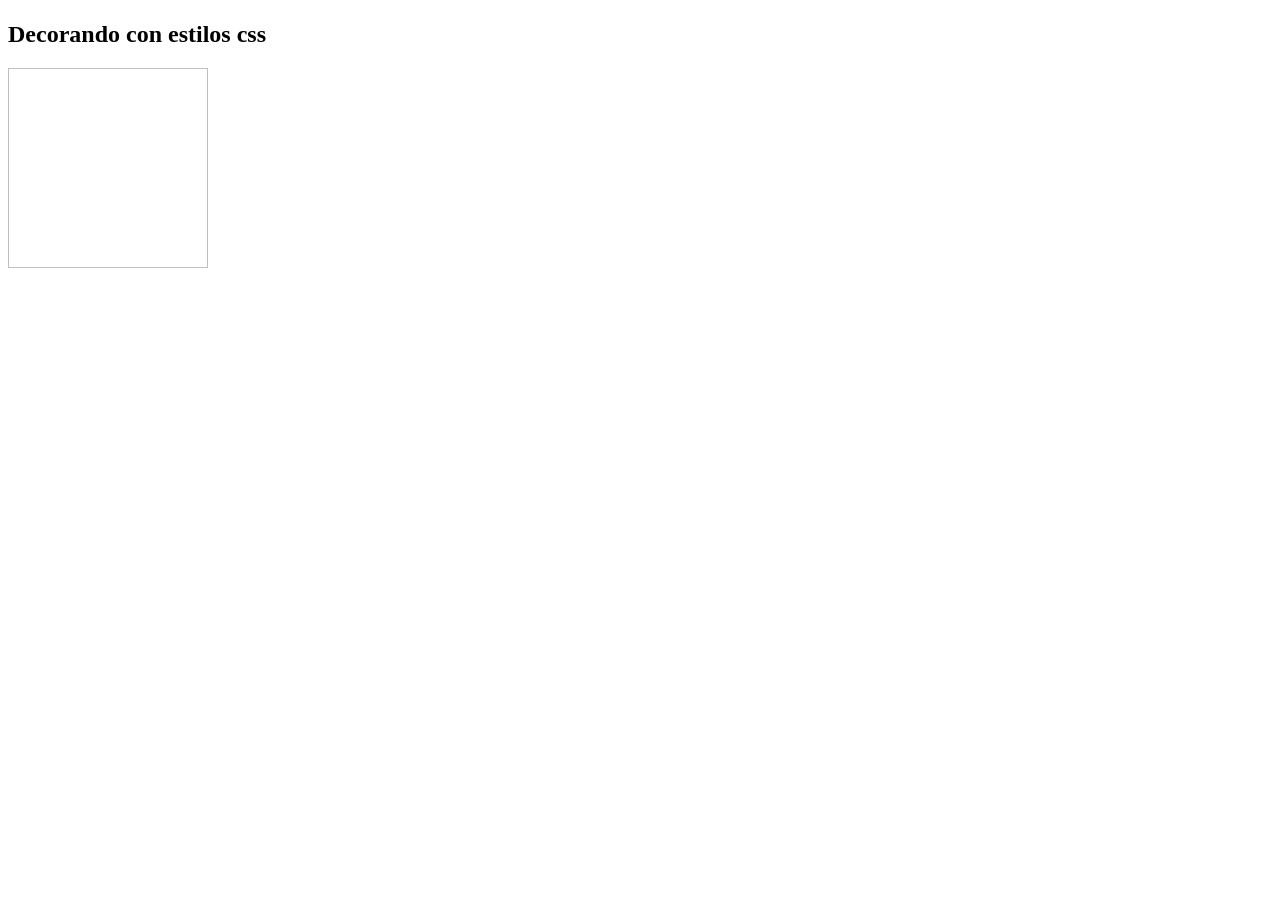
<file: src/main/resources/templates/index.html>
<!doctype html>
<html lang="es" xmlns:th="http://www.thymeleaf.org">
<head>
    <meta charset="UTF-8" />
    <meta name="viewport" content="width=device-width, initial-scale=1">
    <title th:text="${titulo}"></title>
    <link rel="stylesheet" type="text/css" th:href="@{/css/style.css}"></link>

</head>
<body>
<h1 class="color-rojo" th:text="${titulo}"></h1>
<h2 class="color-azul">Decorando con estilos css</h2>
<img th:src="@{/images/spring-boot-logo.png}" height="200" width="200"></img>
</body>
</html>
</file>
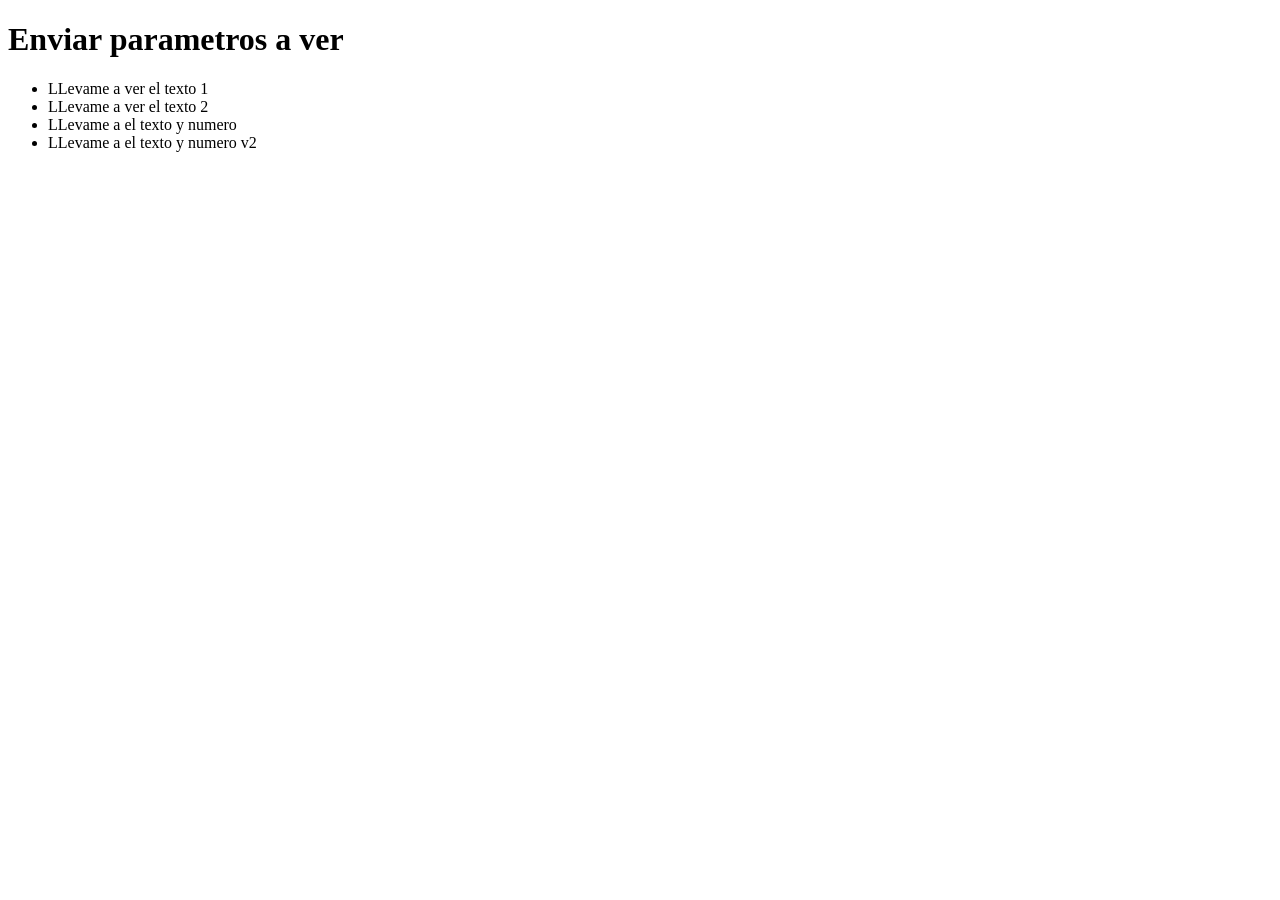
<file: src/main/resources/templates/params/index.html>
<!DOCTYPE html>
<html lang="es" xmlns:th="http://www.thymeleaf.org">
<head>
    <meta charset="UTF-8">
    <title>Enviar parametros a ver</title>
</head>
<body>
      <h1>Enviar parametros a ver</h1>
      <ul>
        <li>
          <a th:href="@{/params/string(texto='Hola')}">LLevame a ver el texto 1</a>
        </li>
        <li>
          <a th:href="@{/params/string(texto='Hola de otra manera')}">LLevame a ver el texto 2</a>
        </li>
          <li>
              <a th:href="@{/params/mix-params(texto='Hola',numero = '10')}">LLevame a el texto y numero</a>
          </li>
          <li>
              <a th:href="@{/params/mix-params-request(texto='Hola desde atra parte un poco mas larga pero interesante',numero = '15')}">LLevame a el texto y numero v2</a>
          </li>
      </ul>
</body>
</html>
</file>
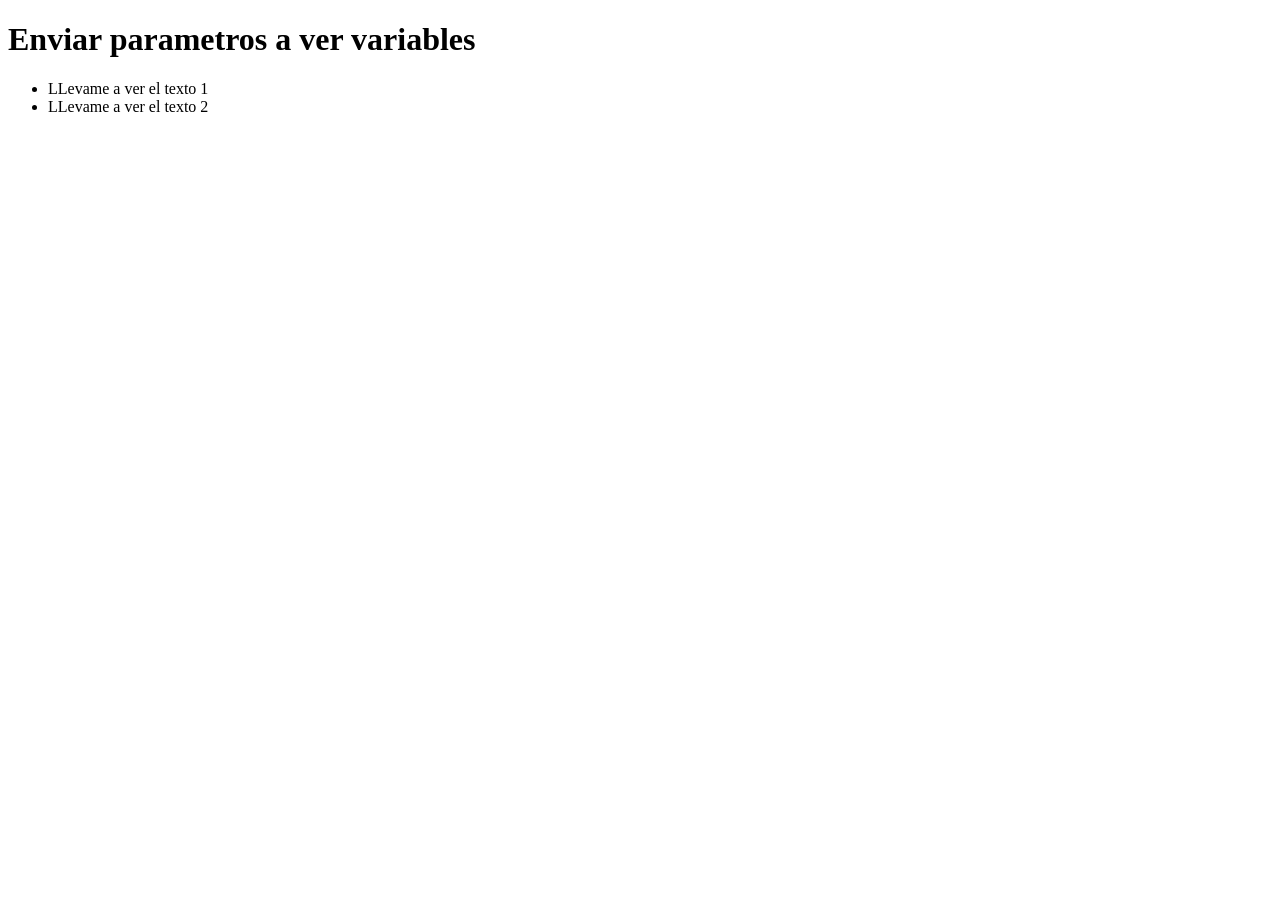
<file: src/main/resources/templates/Variables/index.html>
<!DOCTYPE html>
<html lang="es" xmlns:th="http://www.thymeleaf.org">
<head>
  <meta charset="UTF-8">
  <title th:text="${titulo}"></title>
</head>
<body>
<h1>Enviar parametros a ver variables</h1>
<ul>
  <li>
    <a th:href="@{/variables/String/} + 'Miguel'">LLevame a ver el texto 1</a>
  </li>
  <li>
    <a th:href="@{/variables/String/} + ${nombre} + '/'+ '15'">LLevame a ver el texto 2</a>
  </li>
</ul>
</body>
</html>
</file>
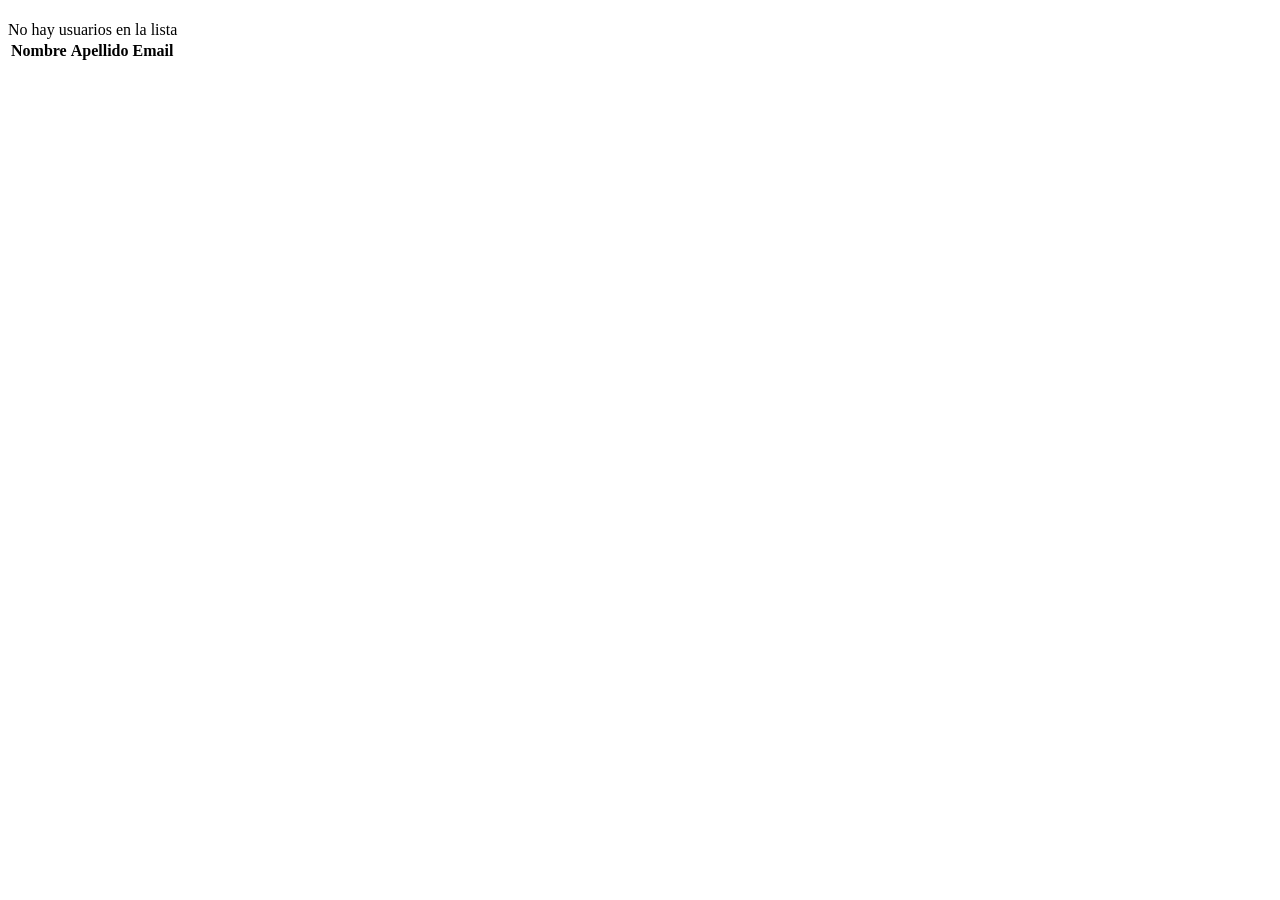
<file: src/main/resources/templates/listar.html>
<!doctype html>
<html lang="es" xmlns:th="http://www.thymeleaf.org">
<head>
  <meta charset="UTF-8" />
  <meta name="viewport" content="width=device-width, initial-scale=1">
  <title th:text="${titulo}"></title>
</head>
<body>
<h1 th:text="${titulo}"></h1>

<div th:if="${usuarios.isEmpty()}">No hay usuarios en la lista</div>

<table th:if="${not usuarios.isEmpty()}">
  <thead>
    <tr>
      <th>Nombre</th>
      <th>Apellido</th>
      <th>Email</th>
    </tr>
  </thead>
  <tbody>
      <tr th:each="usuario: ${usuarios}">
        <td th:text="${usuario.nombre}"></td>
        <td th:text="${usuario.apellido}"></td>
        <td th:text="${usuario.email}"></td>
      </tr>
  </tbody>
</table>

</body>
</html>
</file>
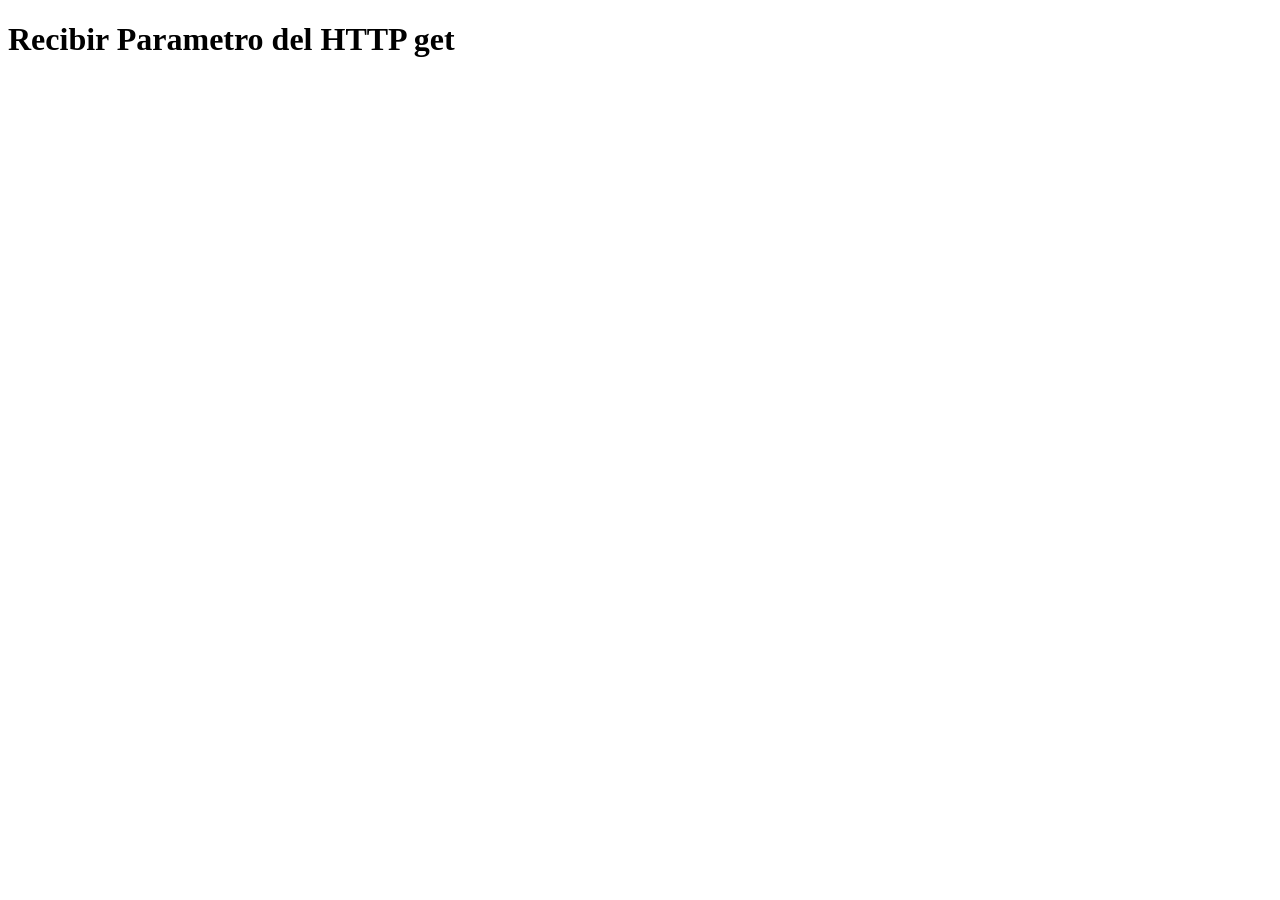
<file: src/main/resources/templates/params/ver.html>
<!DOCTYPE html>
<html lang="es" xmlns:th="http://www.thymeleaf.org">
<head>
    <meta charset="UTF-8">
    <title>Recibir Parametro del HTTP get</title>
</head>
<body>
<h1>Recibir Parametro del HTTP get</h1>
<div th:text="${resultado}">

</div>
</body>
</html>
</file>
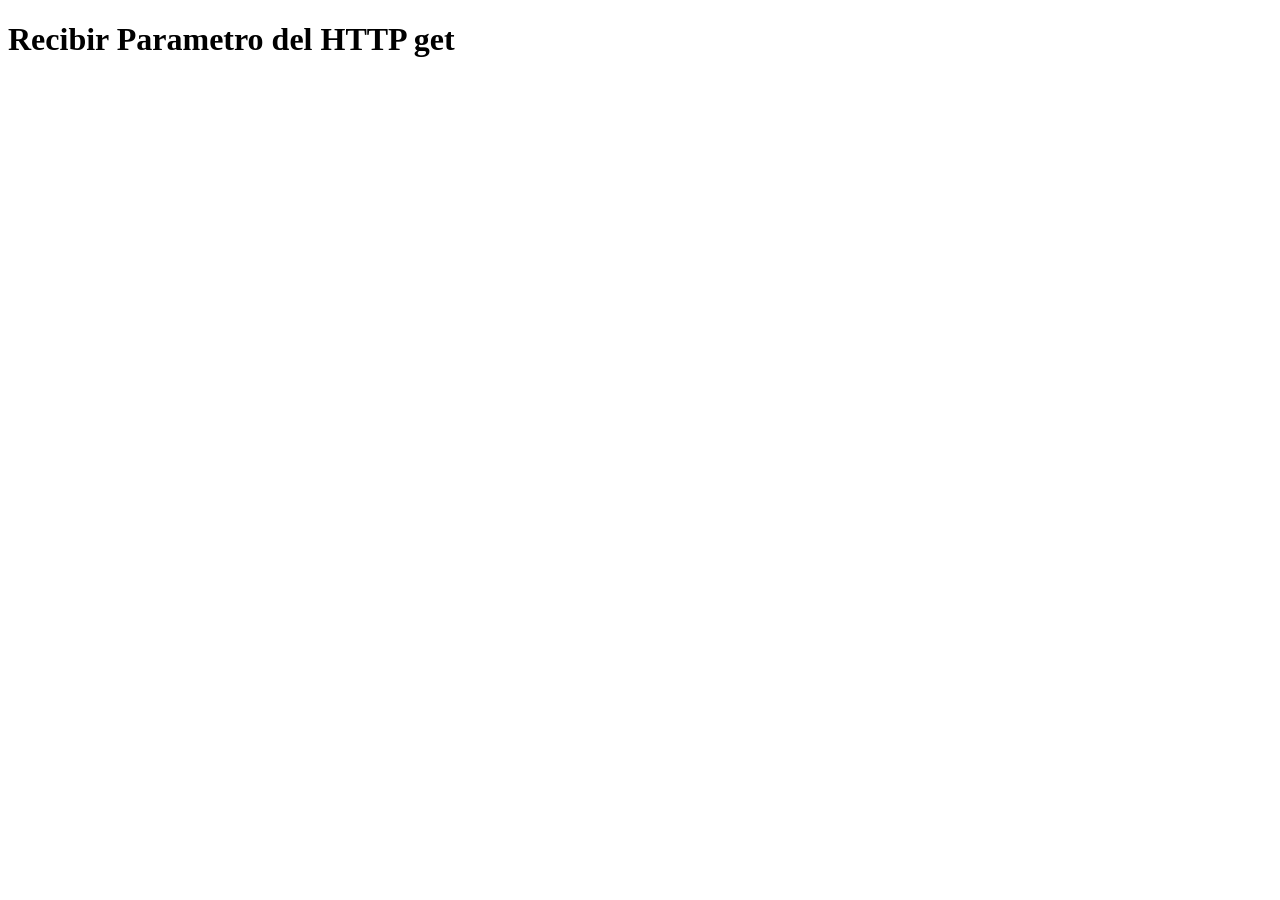
<file: src/main/resources/templates/Variables/ver.html>
<!DOCTYPE html>
<html lang="es" xmlns:th="http://www.thymeleaf.org">
<head>
  <meta charset="UTF-8">
  <title th:text="${titulo}"></title>
</head>
<body>
<h1>Recibir Parametro del HTTP get</h1>
<div th:text="${text}">

</div>
</body>
</html>
</file>
